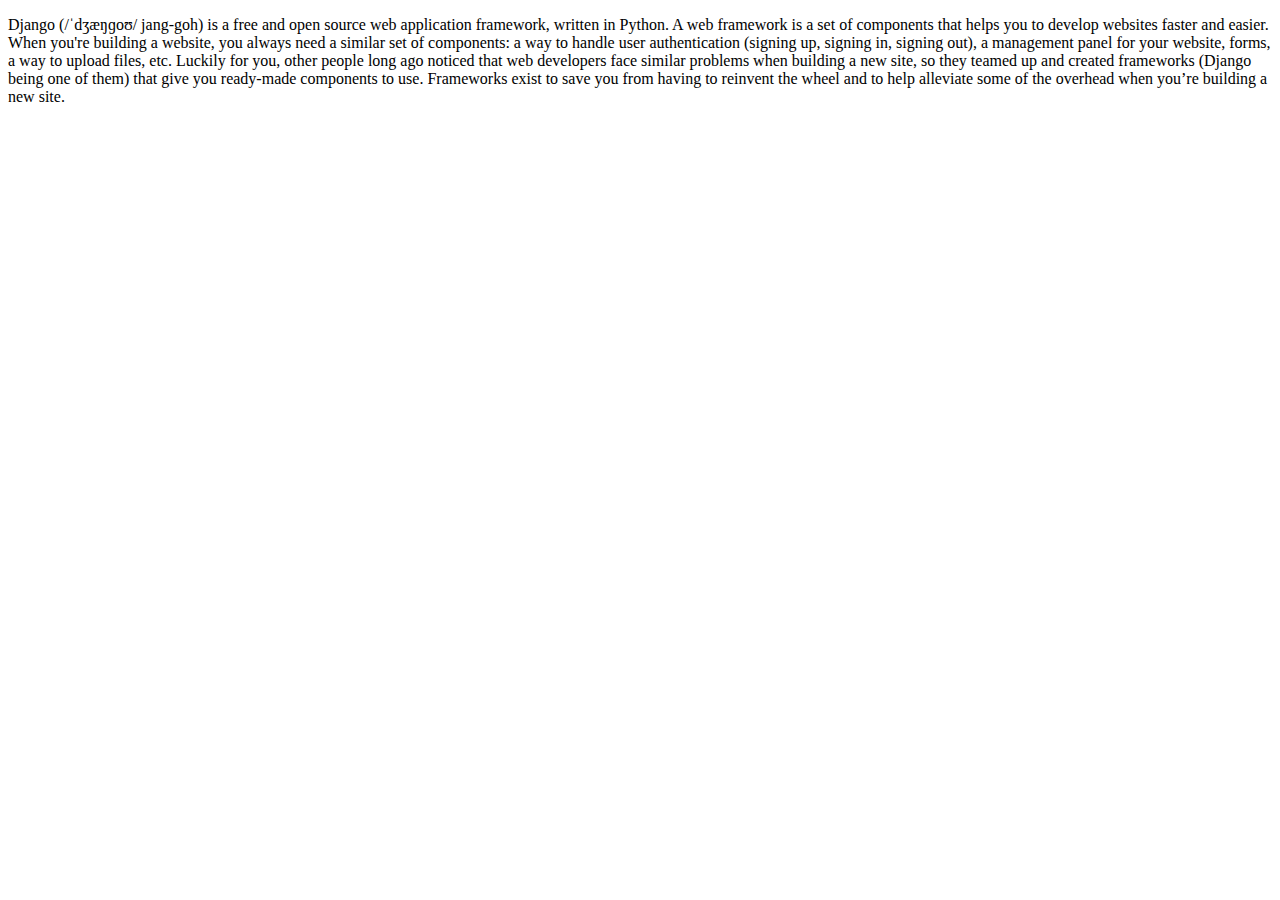
<file: account/templates/par.html>
<!DOCTYPE html>
<html lang="en">
<head>
    <meta charset="UTF-8">
    <title>Title</title>
</head>
<body>
<p>Django (/ˈdʒæŋɡoʊ/ jang-goh) is a free and open source web application framework, written in Python. A web framework is a set of components that helps you to develop websites faster and easier.

When you're building a website, you always need a similar set of components: a way to handle user authentication (signing up, signing in, signing out), a management panel for your website, forms, a way to upload files, etc.

Luckily for you, other people long ago noticed that web developers face similar problems when building a new site, so they teamed up and created frameworks (Django being one of them) that give you ready-made components to use.

Frameworks exist to save you from having to reinvent the wheel and to help alleviate some of the overhead when you’re building a new site.</p>
</body>
</html>
</file>
